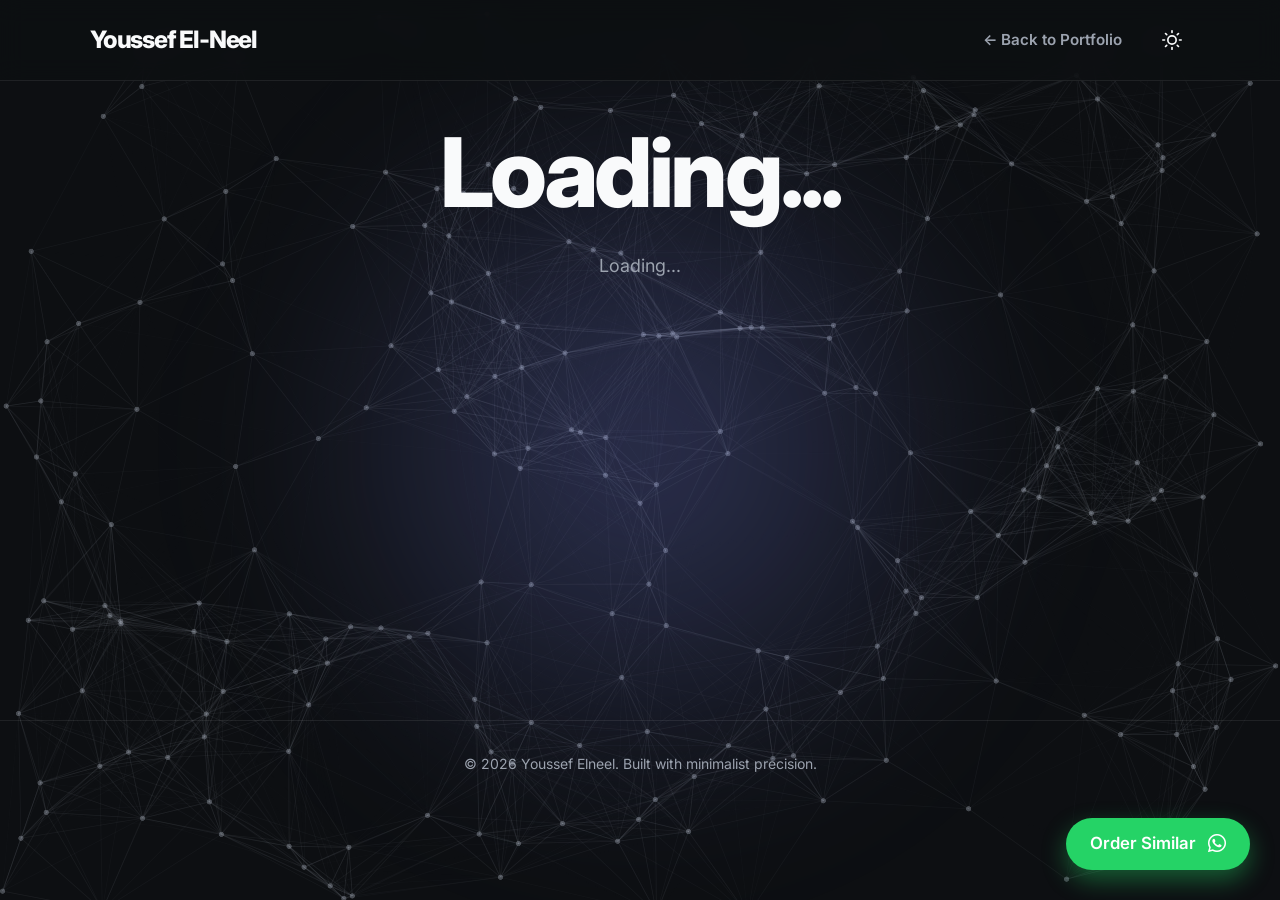
<file: project.html>
<!doctype html>
<html lang="en" data-theme="dark">
  <head>
    <meta charset="UTF-8" />
    <meta name="viewport" content="width=device-width, initial-scale=1.0" />
    <title>Youssef_El-Neel - Project Details</title>

    <!-- Google Fonts: Inter -->
    <link rel="preconnect" href="https://fonts.googleapis.com" />
    <link rel="preconnect" href="https://fonts.gstatic.com" crossorigin />
    <link
      href="https://fonts.googleapis.com/css2?family=Inter:wght@300;400;600;800&display=swap"
      rel="stylesheet"
    />

    <!-- Font Awesome Icons -->
    <link
      rel="stylesheet"
      href="https://cdnjs.cloudflare.com/ajax/libs/font-awesome/6.4.0/css/all.min.css"
    />

    <!-- Styles -->
    <link rel="stylesheet" href="style.css?v=1.2" />
    <link
      rel="website icon"
      href="https://img.icons8.com/ios-filled/50/1A1A1A/aperture.png"
    />
  </head>
  <body>
    <!-- Canvas for Particle Background -->
    <canvas id="bg-canvas"></canvas>

    <!-- ===== HEADER & NAVIGATION ===== -->
    <header class="header">
      <div class="container nav-wrapper">
        <a href="index.html" class="brand">Youssef El-Neel</a>
        <nav class="nav">
          <ul class="nav-list">
            <li>
              <a href="index.html#projects" class="nav-link"
                >&larr; Back to Portfolio</a
              >
            </li>
          </ul>
          <button
            id="theme-toggle"
            class="theme-toggle"
            aria-label="Toggle Dark/Light Mode"
          >
            <svg
              class="sun-icon"
              xmlns="http://www.w3.org/2000/svg"
              width="20"
              height="20"
              viewBox="0 0 24 24"
              fill="none"
              stroke="currentColor"
              stroke-width="2"
              stroke-linecap="round"
              stroke-linejoin="round"
            >
              <circle cx="12" cy="12" r="5"></circle>
              <line x1="12" y1="1" x2="12" y2="3"></line>
              <line x1="12" y1="21" x2="12" y2="23"></line>
              <line x1="4.22" y1="4.22" x2="5.64" y2="5.64"></line>
              <line x1="18.36" y1="18.36" x2="19.78" y2="19.78"></line>
              <line x1="1" y1="12" x2="3" y2="12"></line>
              <line x1="21" y1="12" x2="23" y2="12"></line>
              <line x1="4.22" y1="19.78" x2="5.64" y2="18.36"></line>
              <line x1="18.36" y1="5.64" x2="19.78" y2="4.22"></line>
            </svg>
            <svg
              class="moon-icon"
              xmlns="http://www.w3.org/2000/svg"
              width="20"
              height="20"
              viewBox="0 0 24 24"
              fill="none"
              stroke="currentColor"
              stroke-width="2"
              stroke-linecap="round"
              stroke-linejoin="round"
            >
              <path d="M21 12.79A9 9 0 1 1 11.21 3 7 7 0 0 0 21 12.79z"></path>
            </svg>
          </button>
        </nav>
      </div>
    </header>

    <!-- ===== MAIN CONTENT ===== -->
    <main>
      <section class="project-details section">
        <div class="bg-orb"></div>
        <div class="container text-center reveal">
          <h1 class="hero-title" id="dynamic-title">Loading...</h1>
          <p class="project-details-desc" id="dynamic-desc">Loading...</p>

          <div class="project-gallery" id="dynamic-gallery">
            <!-- Images will be injected here automatically by JavaScript -->
          </div>
        </div>
      </section>

      <!-- Floating WhatsApp Button -->
      <a
        href="#"
        id="whatsapp-fab"
        class="whatsapp-fab"
        target="_blank"
        rel="noopener noreferrer"
        aria-label="Request Similar Work"
      >
        <i class="fa-brands fa-whatsapp"></i>
        <span>Order Similar</span>
      </a>
    </main>

    <!-- ===== FOOTER ===== -->
    <footer class="footer">
      <div class="container text-center">
        <p>&copy; 2026 Youssef Elneel. Built with minimalist precision.</p>
      </div>
    </footer>

    <!-- Scripts -->
    <script src="particles.js"></script>
    <!-- Add data file before main script -->
    <script src="projects-data.js?v=1.1"></script>
    <script src="script.js?v=1.1"></script>
  </body>
</html>
</file>
<file: style.css>
/* ==========================================================================
   Base Configuration & CSS Variables
   ========================================================================== */

/* Light Theme Variables (Default) */
:root {
    --bg-color: #ffffff;
    --text-primary: #111827;
    --text-secondary: #4b5563;
    --accent-color: #4f46e5;
    --accent-glow: rgba(79, 70, 229, 0.4);
    --nav-bg: rgba(255, 255, 255, 0.8);
    --card-bg: rgba(243, 244, 246, 0.6);
    --border-color: rgba(0, 0, 0, 0.05);

    --font-sans: 'Inter', system-ui, -apple-system, sans-serif;
    --transition-fast: 0.2s cubic-bezier(0.4, 0, 0.2, 1);
    --transition-slow: 0.6s cubic-bezier(0.22, 1, 0.36, 1);
    --radius-md: 12px;
    --radius-lg: 24px;
}

/* Dark Theme Variables */
[data-theme="dark"] {
    --bg-color: #0d0f12;
    --text-primary: #f9fafb;
    --text-secondary: #9ca3af;
    --accent-color: #818cf8;
    --accent-glow: rgba(129, 140, 248, 0.3);
    --nav-bg: rgba(13, 15, 18, 0.8);
    --card-bg: rgba(255, 255, 255, 0.03);
    --border-color: rgba(255, 255, 255, 0.08);
}

/* Reset & Global Styles */
* {
    box-sizing: border-box;
    margin: 0;
    padding: 0;
}

html {
    scroll-behavior: smooth;
    /* Native smooth scroll fallback */
}

body {
    font-family: var(--font-sans);
    background-color: var(--bg-color);
    color: var(--text-primary);
    line-height: 1.6;
    overflow-x: hidden;
    transition: background-color var(--transition-fast), color var(--transition-fast);
}

/* Typography */
h1,
h2,
h3,
h4 {
    color: var(--text-primary);
    line-height: 1.1;
    font-weight: 800;
}

/* ==========================================================================
   CANVAS BACKGROUND
   ========================================================================== */
#bg-canvas {
    position: fixed;
    top: 0;
    left: 0;
    width: 100vw;
    height: 100vh;
    z-index: -1;
    pointer-events: none;
    display: block;
}

a {
    color: inherit;
    text-decoration: none;
    transition: color var(--transition-fast);
}

/* Layout Utilities */
.container {
    width: 90%;
    max-width: 1100px;
    margin: 0 auto;
}

.section {
    padding: 120px 0;
}

.text-center {
    text-align: center;
}

.section-title {
    font-size: clamp(2.5rem, 5vw, 4rem);
    letter-spacing: -0.03em;
    margin-bottom: 2rem;
}

/* Buttons */
.btn {
    display: inline-block;
    padding: 0.875rem 2rem;
    border-radius: 999px;
    font-weight: 600;
    font-size: 1rem;
    transition: all var(--transition-fast);
    cursor: pointer;
    border: none;
    text-align: center;
}

.btn-primary {
    background-color: var(--text-primary);
    color: var(--bg-color);
    box-shadow: 0 4px 14px rgba(0, 0, 0, 0.1);
}

.btn-primary:hover {
    transform: translateY(-2px) scale(1.02);
    box-shadow: 0 8px 25px var(--accent-glow);
}

[data-theme="dark"] .btn-primary {
    background-color: var(--text-primary);
    color: #000;
}

.btn-secondary {
    background-color: transparent;
    color: var(--text-primary);
    border: 1px solid var(--border-color);
}

.btn-secondary:hover {
    border-color: var(--text-primary);
    background-color: rgba(128, 128, 128, 0.05);
}

/* ==========================================================================
   HEADER & NAVIGATION
   ========================================================================== */
.header {
    position: fixed;
    top: 0;
    left: 0;
    width: 100%;
    z-index: 1000;
    background-color: var(--nav-bg);
    backdrop-filter: blur(12px);
    -webkit-backdrop-filter: blur(12px);
    border-bottom: 1px solid var(--border-color);
    transition: background-color var(--transition-fast), border-color var(--transition-fast);
}

.nav-wrapper {
    display: flex;
    justify-content: space-between;
    align-items: center;
    height: 80px;
}

.brand {
    font-weight: 800;
    font-size: 1.5rem;
    letter-spacing: -0.05em;
}

.nav {
    display: flex;
    align-items: center;
    gap: 2rem;
}

.nav-list {
    display: flex;
    list-style: none;
    gap: 2rem;
}

.nav-link {
    font-size: 0.95rem;
    font-weight: 600;
    color: var(--text-secondary);
    position: relative;
}

.nav-link:hover,
.nav-link.active {
    color: var(--text-primary);
}

.nav-link::after {
    content: '';
    position: absolute;
    bottom: -4px;
    left: 0;
    width: 0%;
    height: 2px;
    background-color: var(--accent-color);
    transition: width var(--transition-fast);
}

.nav-link:hover::after,
.nav-link.active::after {
    width: 100%;
}

.theme-toggle {
    background: none;
    border: none;
    cursor: pointer;
    color: var(--text-primary);
    display: flex;
    align-items: center;
    justify-content: center;
    padding: 0.5rem;
    border-radius: 50%;
    transition: background var(--transition-fast);
}

.theme-toggle:hover {
    background: var(--card-bg);
}

/* Icon visibility based on theme */
[data-theme="light"] .sun-icon {
    display: none;
}

[data-theme="light"] .moon-icon {
    display: block;
}

[data-theme="dark"] .sun-icon {
    display: block;
}

[data-theme="dark"] .moon-icon {
    display: none;
}

/* ==========================================================================
   HERO SECTION
   ========================================================================== */
.hero {
    position: relative;
    min-height: 100vh;
    display: flex;
    align-items: center;
    justify-content: center;
    overflow: hidden;
    padding-top: 110px;
}

.bg-orb {
    position: absolute;
    top: 50%;
    left: 50%;
    transform: translate(-50%, -50%);
    width: 60vw;
    height: 60vw;
    background: radial-gradient(circle, var(--accent-glow) 0%, transparent 70%);
    border-radius: 50%;
    z-index: -1;
    filter: blur(80px);
    animation: pulseOrb 10s infinite alternate ease-in-out;
}

@keyframes pulseOrb {
    0% {
        transform: translate(-50%, -50%) scale(1);
        opacity: 0.5;
    }

    100% {
        transform: translate(-50%, -50%) scale(1.1);
        opacity: 0.8;
    }
}

.hero-content {
    max-width: 800px;
    text-align: left;
}

.hero-title {
    font-size: clamp(3rem, 8vw, 6rem);
    letter-spacing: -0.04em;
    margin-bottom: 1.5rem;
}

.block {
    display: block;
}

/* Multi-colored text effect */
.accent-text {
    background: linear-gradient(135deg, var(--text-primary) 0%, var(--accent-color) 100%);
    -webkit-background-clip: text;
    background-clip: text;
    color: transparent;
}

.hero-subtitle {
    font-size: clamp(1.125rem, 2vw, 1.5rem);
    color: var(--text-secondary);
    margin-bottom: 2.5rem;
    max-width: 600px;
}

.hero-cta {
    display: flex;
    gap: 1rem;
}

/* ==========================================================================
   ABOUT SECTION
   ========================================================================== */
.asymmetric-grid {
    display: grid;
    grid-template-columns: 1fr 1fr;
    gap: 4rem;
    align-items: center;
}

.about-text p {
    font-size: 1.125rem;
    color: var(--text-secondary);
    margin-bottom: 1.5rem;
}

.about-text p:last-child {
    margin-bottom: 0;
}

.glass-card {
    background: var(--card-bg);
    border: 1px solid var(--border-color);
    border-radius: var(--radius-lg);
    backdrop-filter: blur(10px);
    padding: 2rem;
}

.portrait-placeholder {
    aspect-ratio: 4/5;
    position: relative;
    overflow: hidden;
    display: flex;
    align-items: center;
    justify-content: center;
}

.abstract-shape {
    width: 150px;
    height: 150px;
    background: linear-gradient(45deg, var(--accent-color), transparent);
    border-radius: 40% 60% 70% 30% / 40% 50% 60% 50%;
    animation: morphShape 8s ease-in-out infinite both alternate;
}

.profile-img {
    width: 100%;
    height: 100%;
    /* object-fit: cover; */
    /* السطر ده بيضمن إن الصورة تملأ المربع بالكامل من غير ما تتبطط أو تتمطط */
    display: block;
    border-radius: 30px;
}

@keyframes morphShape {
    0% {
        border-radius: 40% 60% 70% 30% / 40% 50% 60% 50%;
        transform: rotate(0deg);
    }

    100% {
        border-radius: 60% 40% 30% 70% / 60% 30% 70% 40%;
        transform: rotate(45deg);
    }
}

/* ==========================================================================
   PROJECTS SECTION
   ========================================================================== */
.projects-grid {
    display: grid;
    grid-template-columns: repeat(auto-fit, minmax(300px, 1fr));
    gap: 2rem;
    margin-top: 3rem;
}

.project-card {
    background: var(--card-bg);
    border-radius: var(--radius-lg);
    overflow: hidden;
    border: 1px solid var(--border-color);
    transition: transform var(--transition-fast), box-shadow var(--transition-fast);
}

.project-card:hover {
    transform: translateY(-8px);
    box-shadow: 0 20px 40px rgba(0, 0, 0, 0.1);
}

[data-theme="dark"] .project-card:hover {
    box-shadow: 0 20px 40px var(--accent-glow);
}

.card-image {
    aspect-ratio: 16/9;
    /* هذه النسبة تضمن ارتفاع موحد لجميع الكروت */
    background-color: rgba(128, 128, 128, 0.1);
    display: flex;
    align-items: center;
    justify-content: center;
    overflow: hidden;
}

.project-image {
    width: 100%;
    height: 100%;
    object-fit: cover;
    /* هذا يضمن أن الصورة تملأ المساحة بدون تمطيط */
    display: block;
    transition: transform var(--transition-slow);
}

/* تأثير تكبير الصورة عند الوقوف بالماوس على الكارت */
.project-card:hover .project-image {
    transform: scale(1.05);
}

.image-placeholder {
    color: var(--text-secondary);
    font-weight: 600;
    letter-spacing: 0.05em;
    text-transform: uppercase;
}

.card-content {
    padding: 2rem;
}

.project-title {
    font-size: 1.5rem;
    margin-bottom: 0.5rem;
}

.project-desc {
    color: var(--text-secondary);
    margin-bottom: 1.5rem;
    font-size: 0.95rem;
}

.project-link {
    font-weight: 600;
    color: var(--accent-color);
    display: inline-flex;
    align-items: center;
}

.project-link:hover {
    text-decoration: underline;
}

/* ==========================================================================
   SKILLS SECTION
   ========================================================================== */
.skills-wrapper {
    display: flex;
    flex-wrap: wrap;
    gap: 1rem;
    margin-top: 2rem;
}

.skill-pill {
    padding: 0.75rem 1.5rem;
    border: 1px solid var(--border-color);
    border-radius: 999px;
    font-weight: 500;
    color: var(--text-primary);
    background: var(--card-bg);
    transition: all var(--transition-fast);
}

.skill-pill:hover {
    border-color: var(--accent-color);
    background: var(--accent-color);
    color: #fff;
    transform: translateY(-2px);
}

/* ==========================================================================
   CONTACT & FOOTER
   ========================================================================== */
.contact-subtitle {
    font-size: 1.25rem;
    color: var(--text-secondary);
    margin-bottom: 2rem;
}

.social-links {
    display: flex;
    justify-content: center;
    gap: 1.5rem;
    margin-top: 3rem;
}

.social-link {
    color: var(--text-secondary);
    font-weight: 600;
    transition: color var(--transition-fast);
    display: inline-flex;
    align-items: center;
    gap: 0.5rem;
}

.social-link:hover {
    color: var(--text-primary);
}

.footer {
    padding: 2rem 0;
    border-top: 1px solid var(--border-color);
    color: var(--text-secondary);
    font-size: 0.875rem;
}

/* ==========================================================================
   ANIMATIONS & REVEAL SYSTEM
   ========================================================================== */
.reveal {
    opacity: 0;
    transform: translateY(30px);
    transition: all var(--transition-slow);
}

.reveal.active {
    opacity: 1;
    transform: translateY(0);
}

.delay-1 {
    transition-delay: 0.1s;
}

.delay-2 {
    transition-delay: 0.2s;
}

/* ==========================================================================
   PROJECT DETAILS PAGE
   ========================================================================== */
.project-details {
    padding-top: 120px;
    min-height: 80vh;
}

.project-details-desc {
    font-size: 1.125rem;
    color: var(--text-secondary);
    margin: 1.5rem auto 3rem auto;
    max-width: 800px;
    line-height: 1.8;
}

.project-gallery {
    display: flex;
    flex-direction: column;
    gap: 2.5rem;
    align-items: center;
    width: 100%;
}

.gallery-image {
    width: 100%;
    max-width: 850px;
    height: auto;
    border-radius: var(--radius-md);
    box-shadow: 0 15px 35px rgba(0, 0, 0, 0.1);
    border: 1px solid var(--border-color);
    padding: 12px;
    background-color: var(--card-bg);
}

[data-theme="dark"] .gallery-image {
    box-shadow: 0 15px 35px rgba(0, 0, 0, 0.5);
}

.image-placeholder-fallback {
    display: flex;
    align-items: center;
    justify-content: center;
    background-color: var(--card-bg);
    color: var(--text-secondary);
    min-height: 250px;
    width: 100%;
    text-align: center;
    font-weight: 600;
}

/* Responsive adjustments */
@media (max-width: 768px) {
    .section {
        padding: 60px 0;
    }

    .asymmetric-grid {
        grid-template-columns: 1fr;
        gap: 2rem;
    }

    .nav-list {
        display: none;
        /* In a full app, this would be a hamburger menu */
    }

    .hero-title {
        font-size: clamp(2.5rem, 10vw, 4rem);
    }

    .hero-cta {
        flex-direction: column;
    }

    .social-links {
        flex-wrap: wrap;
        gap: 1rem;
    }

    /* Project Details Mobile Adjustments */
    .project-details {
        padding-top: 120px;
    }

    .project-details-desc {
        font-size: 1rem;
        margin-bottom: 2rem;
        padding: 0 1rem;
    }

    .project-gallery {
        gap: 1.5rem;
    }

    .gallery-image {
        padding: 6px;
        border-radius: 8px;
    }
}

/* ==========================================================================
   WHATSAPP FAB
   ========================================================================== */
.whatsapp-fab {
    position: fixed;
    bottom: 30px;
    right: 30px;
    background-color: #25D366;
    color: #ffffff !important;
    padding: 0.8rem 1.5rem;
    border-radius: 999px;
    display: flex;
    flex-direction: row-reverse;
    align-items: center;
    gap: 0.75rem;
    font-weight: 600;
    font-size: 1.05rem;
    box-shadow: 0 10px 25px rgba(37, 211, 102, 0.4);
    z-index: 1000;
    transition: transform var(--transition-fast), box-shadow var(--transition-fast), background-color var(--transition-fast);
}

.whatsapp-fab i {
    font-size: 1.3rem;
}

.whatsapp-fab:hover {
    transform: translateY(-5px) scale(1.03);
    box-shadow: 0 15px 35px rgba(37, 211, 102, 0.6);
    background-color: #20BA56;
}

@media (max-width: 768px) {
    .whatsapp-fab {
        bottom: 20px;
        right: 20px;
        padding: 0.75rem 1.25rem;
        font-size: 0.95rem;
    }
}
</file>
